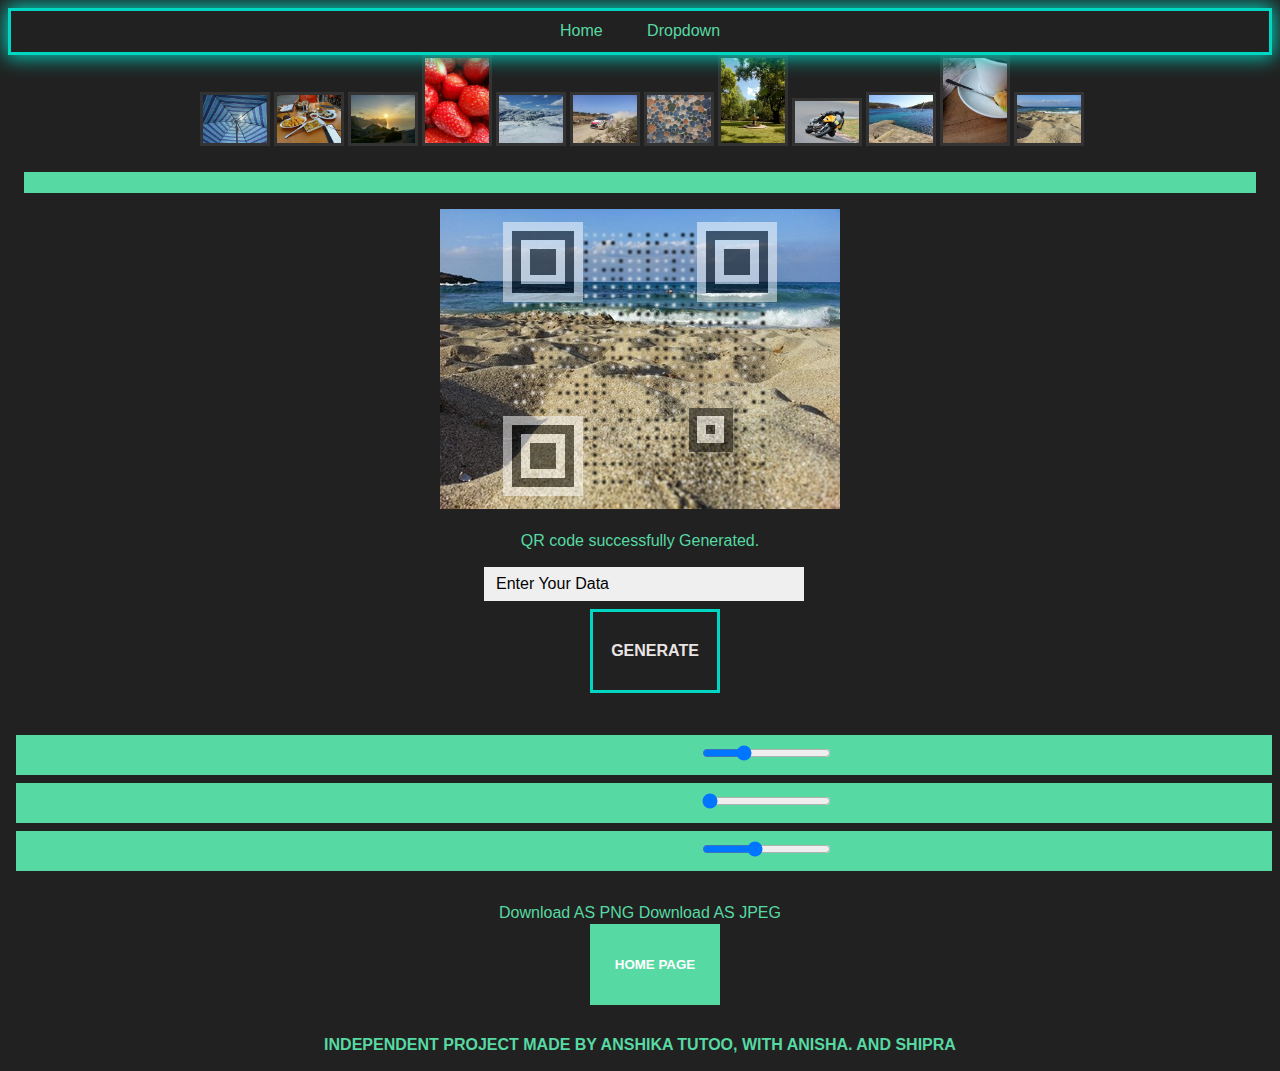
<file: index.html>
<!doctype html>
<html>
<head>
<meta charset="utf-8"/>
<meta name="viewport" content="width=device-width"/>
<title>IP Project</title>
<link rel="stylesheet" type="text/css" href="css/screen.css"/>
</head>


<nav class="navbar">
	<ul>
		<li><a href="OpeningPage.html">Home</a></li>
		<li>
			<a href="#">Dropdown</a>
			<ul>
				<li><a href="features.html">Features!</a></li>
				<li><a href="#">Download!</a></li>
				<li><button id="myButton"></button></li>
			</ul>
		</li>
	</ul>
</nav>



<div id="myPopup" class="popup">
	<div class="popup-content">
		<h1 style="color:green;">
			  QR CUBE : QR CODE GENERATOR WEBSITE
		  </h1>
		<p>INDEPENDENT PROJECT 2023 </p>
		<button id="closePopup">
			  Close
		  </button>
	</div>
</div>

<body>
<ul id="Images"></ul>
<div class="main-text"
<p id="DropNote">You Can Use the Available Images for Background or Just Drop your own Image</p></div>
<canvas id="Result">Sorry, this browser cannot render this content.</canvas>

<p id="Message">Loading...</p>
<form id="Settings">
<div class="Section">
<input
	id="Content"
	type="text"
	maxlength="64"
	value="Enter Your Data"/>
<div class="btn">
<button id="Generate">Generate</button>
</div>
</div>
<div class="Section1">
<label class="Label">Increase Dot Size</label>
<input
	id="DotMagnifier"
	class="Range"
	type="range"
	min="10"
	max="20"
	step="1"
	value="13"/>
</div>
<div class="Section1">
<label class="Label">Eye alpha:</label>
<input
	id="EyeAlpha"
	class="Range"
	type="range"
	min="50"
	max="100"
	step="10"
	value="50"/>
</div>
<div class="Section1">
<label class="Label">Matrix alpha:</label>
<input
	id="MatrixAlpha"
	class="Range"
	type="range"
	min="50"
	max="100"
	step="10"
	value="70"/>
</div>
</form>

<a href="/Tech-WoB-main/images/download.png" download="result.png">Download AS PNG </a>
<a href="/Tech-WoB-main/images/download1.jpeg" download="result.jpeg">Download AS JPEG </a>


<form action="OpeningPage.html">
	<button class = "gfg" type="submit">
		Home Page
	</button>
</form>
<div class="text-main"
<p id="License">INDEPENDENT PROJECT MADE BY 
<a href="#">ANSHIKA TUTOO</a>,
with
<a href="#">Anisha</a>.
And 
<a href="#"></a>Shipra </p>
</div>
<div id="Working"></div>


<canvas id="qr-canvas"></canvas>
<script src="lib/qrcodegenerator/qrcode.js"></script>

<script src="lib/jsqrcode/src/grid.js"></script>
<script src="lib/jsqrcode/src/version.js"></script>
<script src="lib/jsqrcode/src/detector.js"></script>
<script src="lib/jsqrcode/src/formatinf.js"></script>
<script src="lib/jsqrcode/src/errorlevel.js"></script>
<script src="lib/jsqrcode/src/bitmat.js"></script>
<script src="lib/jsqrcode/src/datablock.js"></script>
<script src="lib/jsqrcode/src/bmparser.js"></script>
<script src="lib/jsqrcode/src/datamask.js"></script>
<script src="lib/jsqrcode/src/rsdecoder.js"></script>
<script src="lib/jsqrcode/src/gf256poly.js"></script>
<script src="lib/jsqrcode/src/gf256.js"></script>
<script src="lib/jsqrcode/src/decoder.js"></script>
<script src="lib/jsqrcode/src/qrcode.js"></script>
<script src="lib/jsqrcode/src/findpat.js"></script>
<script src="lib/jsqrcode/src/alignpat.js"></script>
<script src="lib/jsqrcode/src/databr.js"></script>
<!-- QR image merger -->
<script src="lib/qrim.js"></script>
<script>

"use strict";

Math.TAU = Math.TAU || Math.PI*2;

var qrim = new QRIM(),
	sampleImages = [
		"images/beach.jpg",
		"images/coffee.jpg",
		"images/kay.jpg",
		"images/motorcycle.jpg",
		"images/park.jpg",
		"images/pebbles.jpg",
		"images/rallye.jpg",
		"images/ski.jpg",
		"images/strawberries.jpg",
		"images/sundown.jpg",
		"images/tapas.jpg",
		"images/umbrella.jpg"],
	images,
	contentInput,
	generateButton,
	dotMagnifierRange,
	eyeAlphaRange,
	matrixAlphaRange,
	imageList,
	resultCanvas,
	resultCtx,
	messageText,
	working,
	qrCanvas,
	qrCtx,
	focusedImage;

function setResultCanvas( image )
{
	var w = image.canvas.width,
		h = image.canvas.height;

	resultCanvas.width = w;
	resultCanvas.height = h;
	resultCanvas.style.width = w+"px";
	resultCanvas.style.height = h+"px";
	resultCtx.drawImage( image.canvas, 0, 0 );

	messageText.innerHTML = image.message;

	focusedImage = image;
}

function setStatus( image, text, color )
{
	image.img.style.borderColor = color ? color : '#333';
	image.message = color ? '<span class="Error">'+text+'</span>' : text;
}

function checkCode( canvas, text, image )
{
	var errorColor = "#a00";


	qrCanvas.width = canvas.width;
	qrCanvas.height = canvas.height;
	qrCtx.drawImage( canvas, 0, 0 );

	qrcode.callback =
		function( data )
		{
			
			if( text.localeCompare( data ) )
				setStatus(
					image,
					'Expected "'+text+'" but got "'+data+'"',
					errorColor );
			else
				setStatus(
					image,
					'QR code successfully Generated.' );
		};

	try
	{
		qrcode.decode();
	}
	catch( e )
	{
		setStatus( image, e, errorColor );
	}
}

function drawWhenComplete()
{
	for( var n = images.length; n--; )
		if( !images[n].img.complete )
			return setTimeout( drawWhenComplete, 500 );

	qrim.dotMagnifier = dotMagnifierRange.value/10;
	qrim.eyeAlpha = eyeAlphaRange.value/100;
	qrim.matrixAlpha = matrixAlphaRange.value/100;

	var text = contentInput.value,
		qr = qrcodegenerator( text.length < 8 ? 2 : 0, 'H' );

	qr.addData( text );
	qr.make();

	for( var n = images.length; n--; )
	{
		var image = images[n],
			img = image.img,
			canvas = image.canvas;

		qrim.draw( canvas, img, qr );
		checkCode( canvas, text, image );

		if( !focusedImage ||
			focusedImage == image )
			setResultCanvas( image );
	}

	working.style.display = "none";
}

function reset()
{
	for( var n = images.length; n--; )
		images[n].img.borderColor = "#222";

	resultCtx.clearRect(
		0,
		0,
		resultCanvas.width,
		resultCanvas.height );

	messageText.innerHTML = "Generating...";
	working.style.display = "block";
}

function postDraw()
{
	reset();
	setTimeout( drawWhenComplete, 100 );
}

function addImage( url )
{
	var image =
	{
		img: document.createElement( "img" ),
		canvas: document.createElement( "canvas" )
	};

	image.img.src = url;
	image.img.onclick =
		function()
		{
			setResultCanvas( image );
		};

	images.push( image );

	return image;
}

function addImageFromFile( file )
{
	var reader = new FileReader();

	reader.onload = function( event )
	{
		var li = document.createElement( "li" ),
			image = addImage( event.target.result );

		li.appendChild( image.img );
		imageList.appendChild( li );

		setResultCanvas( image );
		postDraw();
	};

	reader.readAsDataURL( file );
}

function initDrop()
{
	document.ondragover =
	document.ondragenter =
		function( event )
		{
			event.stopPropagation();
			event.preventDefault();
		};

	document.ondrop =
		function( event )
		{
			event.stopPropagation();
			event.preventDefault();

			addImageFromFile(
				event.dataTransfer.files[0] );
		}
}

function initImageList()
{
	images = [];

	for( var n = sampleImages.length; n--; )
	{
		var li = document.createElement( "li" );

		li.appendChild( addImage( sampleImages[n] ).img );
		imageList.appendChild( li );
	}
}

function initContentInput()
{
	contentInput.onkeypress =
		function( event )
		{
			if( event.keyCode == 13 )
			{
				event.stopPropagation();
				event.preventDefault();
				postDraw();
				return false;
			}

			return true;
		};

	generateButton.onclick =
		function( event )
		{
			event.stopPropagation();
			event.preventDefault();
			postDraw();
			return false;
		};
}

function init()
{
	if( !(contentInput = document.getElementById( "Content" )) ||
		!(generateButton = document.getElementById( "Generate" )) ||
		!(dotMagnifierRange = document.getElementById( "DotMagnifier" )) ||
		!(eyeAlphaRange = document.getElementById( "EyeAlpha" )) ||
		!(matrixAlphaRange = document.getElementById( "MatrixAlpha" )) ||
		!(imageList = document.getElementById( "Images" )) ||
		!(resultCanvas = document.getElementById( "Result" )) ||
		!(resultCtx = resultCanvas.getContext( "2d" )) ||
		!(messageText = document.getElementById( "Message" )) ||
		!(working = document.getElementById( "Working" )) ||
		!(qrCanvas = document.getElementById( "qr-canvas" )) ||
		!(qrCtx = qrCanvas.getContext( "2d" )) )
		return;

	initContentInput();
	initImageList();
	initDrop();

	postDraw();
}

window.onload = init;


	myButton.addEventListener("click", function () {
		myPopup.classList.add("show");
	});
	closePopup.addEventListener("click", function () {
		myPopup.classList.remove("show");
	});
	window.addEventListener("click", function (event) {
		if (event.target == myPopup) {
			myPopup.classList.remove("show");
		}
	});


</script>
</body>
</html>
</file>
<file: css/screen.css>
.navbar {
	background-color:#212121;
	position: relative;
	z-index: 999;
}

.navbar ul {
	list-style-type: none;
	margin: 0;
	padding: 0;
background: #212121;
}

.navbar li {
	display: inline-block;
}

.navbar li a {
	color: #57d9A3;
	display: block;
	padding: 10px 20px;
	text-decoration: none;
}

/* Style the dropdown menu */
.navbar ul ul {
	position: absolute;
	top: 100%;
	display: none;
}

.navbar ul ul li {
	display: block;
}

.navbar li:hover ul {
	display: block;
}

/* Change the background color of dropdown links on hover */
.navbar ul ul li a:hover {
	background-color: #555;
}

.navbar {
	box-shadow: 0 0 10px 0 #00d7c3 inset, 0 0 20px 2px #00d7c3;
	border: 3px solid #00d7c3;
  }







body
{
	margin: 2	em; padding: 0;
	background: #212121;
	text-align: center;
	font: 12pt sans-serif; color:  #57d9A3;
	line-height: 130%;
	
}

a
{
	color: #57d9A3;
	text-decoration: none;
}

.main-text{
	background: linear-gradient(#57d9A3);
	background-size: 300%;
    margin: 0 0 .5em .5em; padding: .5em .75em;
	font-weight: 900;
	font-size: 12;
	text-transform: uppercase;




}


#Settings
{
	margin: 1em 0 2em;
}

#Content,
#Generate
{
	box-sizing: border-box;
	margin: 0 0 .5em .5em; padding: .5em .75em;
	font: 12pt sans-serif; color: #030303;
	border: 0;
}

#Content
{
	background: #f0efef;
	max-width: 20em;
	width: 90%;
}

#Generate
{
	background: transparent;
	border: 3px solid #00d7c3;
	width: 130px;
    padding-top: 30px;
    padding-bottom: 30px;
    text-align: center;
    color: #eae4e4;
    text-transform: uppercase;
    font-weight: 600;
    margin-left: 30px;
    margin-bottom: 30px;
    cursor: pointer;
    display: inline-block;

}

#Generate:hover {
	box-shadow: 0 0 10px 0 #00d7c3 inset, 0 0 20px 2px #00d7c3;
	border: 3px solid #00d7c3;
  }

.Section
{
	margin: .75em auto;
	
}

.Label
{
	display: inline-block;
	width: 15em;
	text-align: center;
}

#Images
{
	margin: 0 1em 1em; padding: 0;
	list-style: none;
	text-align: center;
}

#Images li
{
	display: inline;
}

#Images img
{
	margin: 0 0 .25em .25em;
	width: 64px;
	cursor: pointer;
	border: .2em solid #444343;
}

#Result
{
	margin: 0 1em 1em;
}

#License,
#DropNote,
#Message
{
	margin: 0 1em 1em; padding: 0;
	text-align: center;
}

.Error
{
	color: #a00;
}

#qr-canvas
{
	display: none;
}

#Working
{
	position: fixed;
	left: 0; top: 0;
	right: 0; bottom: 0;
	background: rgba( 0, 0, 0, .8 );
}

@-webkit-keyframes working
{
	from { -webkit-transform: translateX( -50% ) rotate( 0deg ); }
	to { -webkit-transform: translateX( -50% ) rotate( 360deg ); }
}

@-moz-keyframes working
{
	from { -moz-transform: translateX( -50% ) rotate( 0deg ); }
	to { -moz-transform: translateX( -50% ) rotate( 360deg ); }
}

@-o-keyframes working
{
	from { -o-transform: translateX( -50% ) rotate( 0deg ); }
	to { -o-transform: translateX( -50% ) rotate( 360deg ); }
}

@keyframes working
{
	from { transform: translateX( -50% ) rotate( 0deg ); }
	to { transform: translateX( -50% ) rotate( 360deg ); }
}

#Working:after
{
	content: '';
	position: fixed;
	left: 50%; top: 45%;
	width: 2em;
	height: 2em;
	border: .2em solid #fff;
	-webkit-animation: working 1s linear infinite;
	-moz-animation: working 1s linear infinite;
	-o-animation: working 1s linear infinite;
	animation: working 1s linear infinite;
}


.gfg {
	width: 130px;
    padding-top: 30px;
    padding-bottom: 30px;
    text-align: center;
	color: #fff;
	border: 3px solid #57d9A3;
	background-image: -webkit-linear-gradient(30deg, #57d9A3 50%, transparent 50%);
	background-image: linear-gradient(30deg, #57d9A3 50%, transparent 50%);
	background-size: 500px;
	background-repeat: no-repeat;
	background-position: 0%;
	-webkit-transition: background 300ms ease-in-out;
	transition: background 300ms ease-in-out;
	cursor: pointer;
  	display: inline-block;
	text-transform: uppercase;
	font-weight: 600;
	margin-left: 30px;
	margin-bottom: 30px;
  

  }
  .gfg:hover {
	background-position: 100%;
	color: black
  }

/*.btn{
	width: 270px;
    padding-top: 30px;
    padding-bottom: 30px;
    text-align: center;
    color: #f6efef;
    text-transform: uppercase;
    font-weight: 600;
    margin-left: 30px;
    margin-bottom: 30px;
    cursor: pointer;
    display: inline-block;

  }
  .btn:hover {
	box-shadow: 0 0 10px 0 #00d7c3 inset, 0 0 20px 2px #00d7c3;
	border: 3px solid #00d7c3;
  }*/

.text-main {
	background: linear-gradient(,  #57d9A3);
	background-size: 300%;
	font-family: Arial, Helvetica, sans-serif;
    margin: 0 0 .5em .5em; padding: .5em .75em;
	font-weight: 900;
	font-size: 12;
	text-transform: uppercase;
	
}

@keyframes animated_text {
	0% { background-position: 0px 50%; }
	50% { background-position: 100% 50%; }
	100% { background-position: 0px 50%; }
}

.Section1 {
	background: linear-gradient( #57d9A3);
	background-size: 300%;
    margin: 0 0 .5em .5em; padding: .5em .75em;
	font-weight: 900;
	font-size: 12;
	text-transform: uppercase;
	
}



.popup {
	position: fixed;
	z-index: 1;
	left: 0;
	top: 0;
	width: 100%;
	height: 100%;
	overflow: auto;
	background-color: rgba(0, 0, 0, 0.4);
	display: none;
}
.popup-content {
	background-color: white;
	margin: 10% auto;
	padding: 20px;
	border: 1px solid #888888;
	width: 30%;
	font-weight: bolder;
}
.popup-content button {
	display: block;
	margin: 0 auto;
}
.show {
	display: block;
}
h1 {
	font-size: 20px;
	color: green;
} 

.popup {
	position: fixed;
	z-index: 1;
	left: 0;
	top: 0;
	width: 100%;
	height: 100%;
	overflow: auto;
	background-color: rgba(0, 0, 0, 0.4);
	display: none;
}
.popup-content {
	background-color: white;
	margin: 10% auto;
	padding: 20px;
	border: 1px solid #888888;
	width: 30%;
	font-weight: bolder;
}
.popup-content button {
	display: block;
	margin: 0 auto;
}
.show {
	display: block;
}
h1 {
	color: green;
}

.download-button {
	background-color: green;
	color: white;
	padding: 10px;
	border: none;
	cursor: pointer;
  }
</file>
